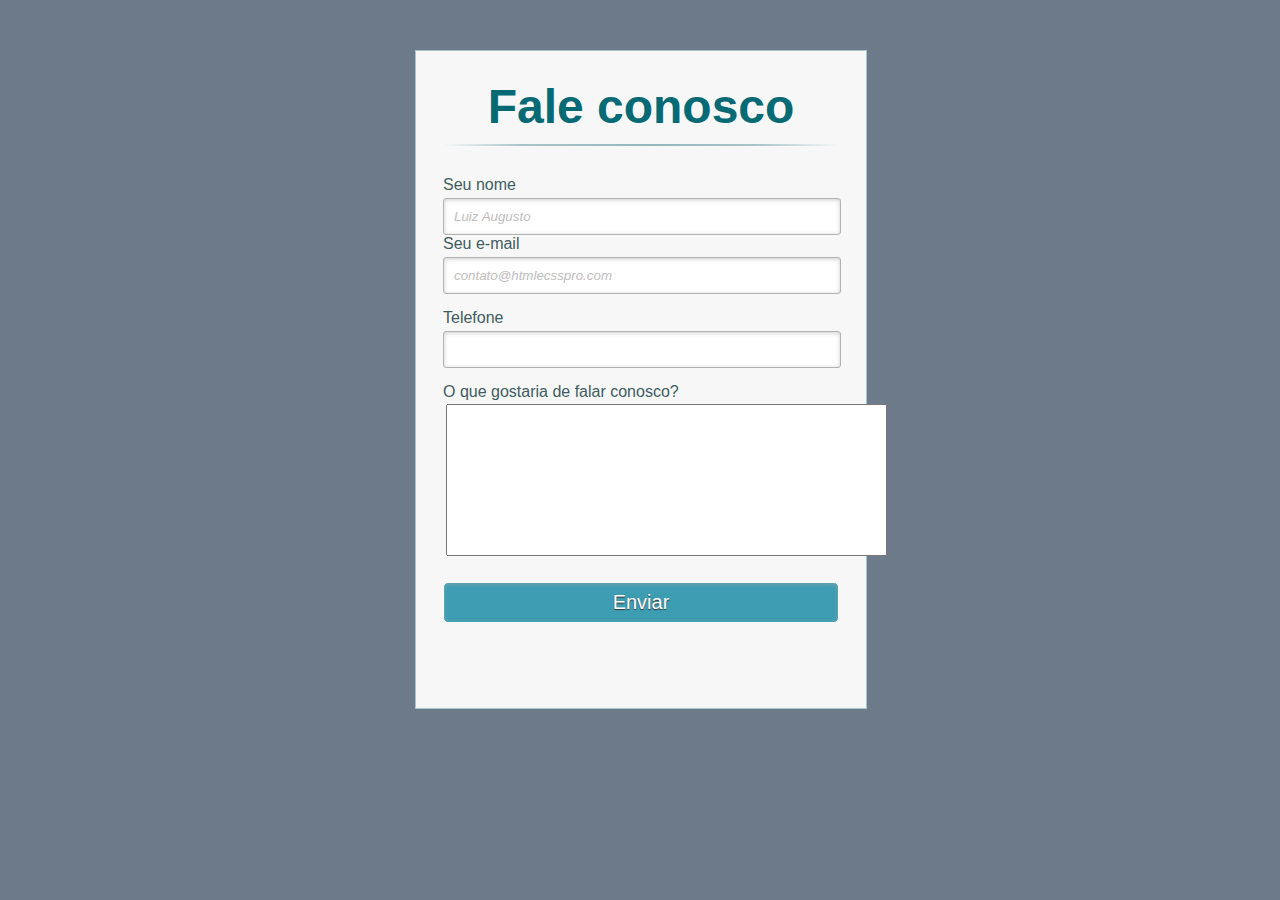
<file: HTML/faleconosco.html>
<!DOCTYPE html>
<html lang="pt-br">
<head>
    <meta charset="UTF-8">
    <meta name="viewport" content="width=device-width, initial-scale=1.0">
    <meta http-equiv="X-UA-Compatible" content="ie=edge">
    <link rel="stylesheet" href="../CSS/faleconosco.css">
    <title>faleconosco</title>
</head>
<body>
  <div class="container" >
    <a class="links" id="paracadastro"></a>
    <div class="content">
      <div class="cadastro2">
          <h1>Fale conosco</h1>
          <form class="form-contact" tabindex="1" action="../PHP/envia.php" method="POST">
          <p> 
            <label>Seu nome</label>
            <input name='nome' type='text' placeholder="Luiz Augusto" />
          </p>
          <p> 
            <label>Seu e-mail</label>
            <input name='email' type='text' placeholder="contato@htmlecsspro.com"/> 
          </p>
          <p> 
            <label>Telefone</label>
            <input name='tel' type='text' pla ceholder="(xxx) xxxxx-xxxxx"/> 
          </p>
          <p> 
            <label>O que gostaria de falar conosco?</label>
            <textarea name='mensagem' cols="53" rows="10"></textarea>
          </p>
          <p> 
            <input type='submit' name='enviar' value='Enviar'/> 
          </p>
        </form> 
        </div>  
      </div>
    </div>
  </div>                
</body>
</html>
</file>
<file: CSS/faleconosco.css>
*, *:before, *:after { 
  margin:0;
  padding:0;
  font-family: Arial,sans-serif;
}

body{
  margin:50px;
  background: #6C7A89;
}

a{
  text-decoration: none;
}

/* esconde as ancoras da tela */
a.links{
  display: none;
}

/* content que contem os formulários */
.content{
  width: 450px;
  margin: 0px auto;
  position: relative;   
}

/* formatando o cabeçalho dos formulários */
h1{
  font-size: 48px;
  color: #066a75;
  padding: 10px 0;
  font-family: Arial,sans-serif;
  font-weight: bold;
  text-align: center;
  padding-bottom: 30px;
}
h1:after{
  content: ' ';
  display: block;
  width: 100%;
  height: 2px;
  margin-top: 10px;
  background: -webkit-linear-gradient(left, rgba(147,184,189,0) 0%,rgba(147,184,189,0.8) 20%,rgba(147,184,189,1) 53%,rgba(147,184,189,0.8) 79%,rgba(147,184,189,0) 100%); 
  background: linear-gradient(left, rgba(147,184,189,0) 0%,rgba(147,184,189,0.8) 20%,rgba(147,184,189,1) 53%,rgba(147,184,189,0.8) 79%,rgba(147,184,189,0) 100%); 
}

p{
  margin-bottom:15px;
}
p:first-child{
  margin: 0px;
}
label{
  color: #405c60;
  position: relative;
}

/**** advanced input styling ****/
/* placeholder */
::-webkit-input-placeholder  {
  color: #bebcbc; 
  font-style: italic;
}
input:-moz-placeholder,
textarea:-moz-placeholder{
  color: #bebcbc;
  font-style: italic;
} 
input {
  outline: none;
}

input:not([type="checkbox"]){
  width: 95%;
  margin-top: 4px;
  padding: 10px;    
  border: 1px solid #b2b2b2;
  
  -webkit-border-radius: 3px;
  border-radius: 3px;
  
  -webkit-box-shadow: 0px 1px 4px 0px rgba(168, 168, 168, 0.6) inset;
  box-shadow: 0px 1px 4px 0px rgba(168, 168, 168, 0.6) inset;
  
  -webkit-transition: all 0.2s linear;
  transition: all 0.2s linear;
}

/*estilo do botão submit */
input[type="submit"]{
  width: 100%!important;
  cursor: pointer;  
  background: #3d9db3;
  padding: 8px 5px;
  color: #fff;
  font-size: 20px;  
  border: 1px solid #fff;   
  margin-bottom: 10px;  
  text-shadow: 0 1px 1px #333;
  
  -webkit-border-radius: 5px;
  border-radius: 5px;
  
  transition: all 0.2s linear;
}
input[type="submit"]:hover{
  background: #4ab3c6;
}

.cadastro2{
  position: absolute;
  top: 0px;
  width: 88%;   
  padding: 18px 6% 60px 6%;
  margin: 0 0 35px 0;
  background: rgb(247, 247, 247);
  border: 1px solid rgba(147, 184, 189,0.8);
      
  -webkit-animation-duration: 0.5s;
  -webkit-animation-timing-function: ease;
  -webkit-animation-fill-mode: both;

  animation-duration: 0.5s;
  animation-timing-function: ease;
  animation-fill-mode: both;
}

#paracadastro2:target ~ .content .cadastro2{
  z-index: 2;
  -webkit-animation-name: fadeInLeft;
  animation-name: fadeInLeft;

  -webkit-animation-delay: .1s;
  animation-delay: .1s;
}

textarea {
  resize: none;
  margin: 3px;
}
</file>
